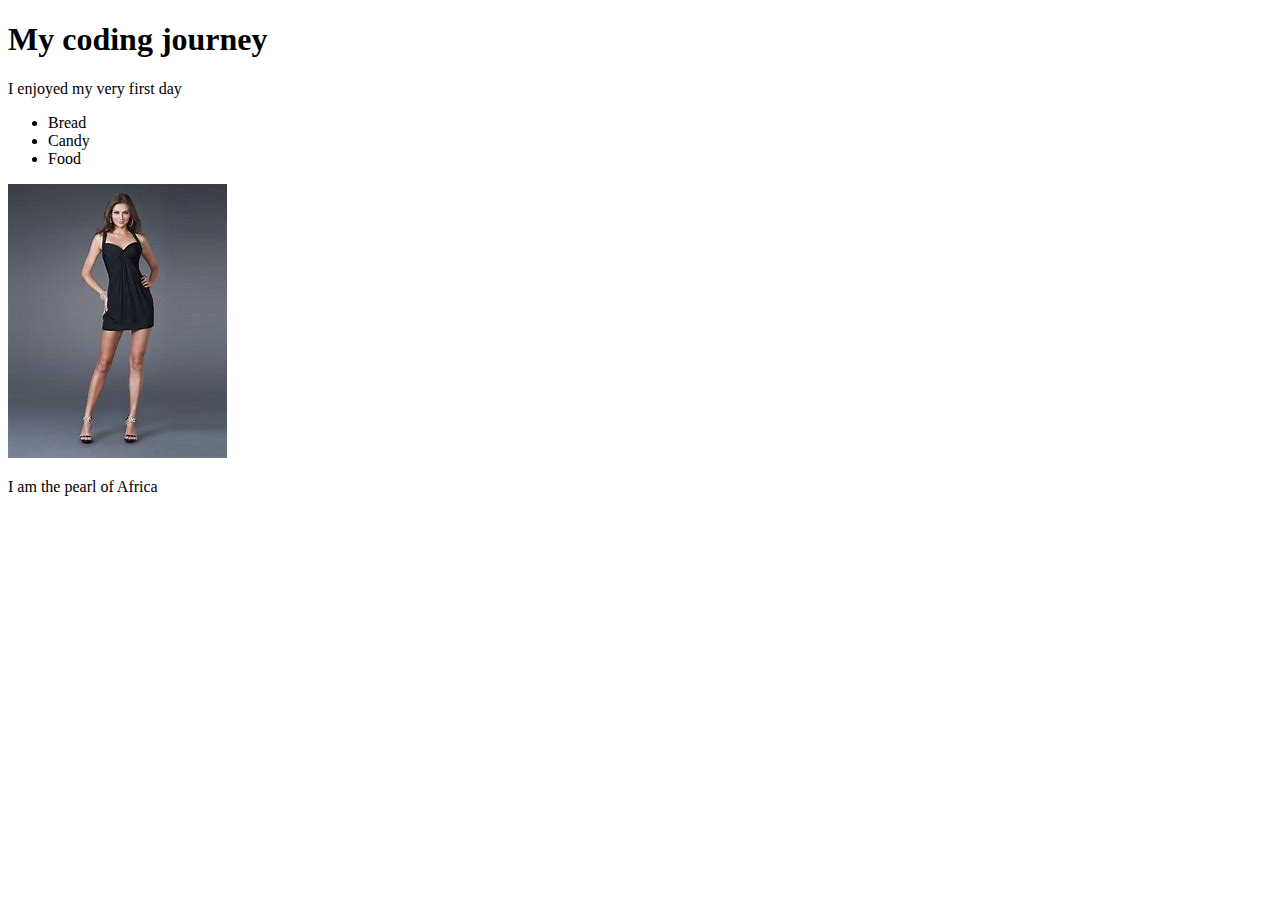
<file: index.html>
<!DOCTYPE html>
<html lang="en">
<head>
    <meta charset="UTF-8">
    <meta name="viewport" content="width=device-width, initial-scale=1.0">
    <title>WE ARE HERE</title>
<link rel="shortcut icon" href="icon.JPG.JPG" type="image/x-icon">
</head>
<body>
    <h1>My coding journey</h1>
    <p>I enjoyed my very first day</p>
    <ul>

<li>Bread</li>
<li>Candy</li>

<li>Food</li>
</li>
    </ul>
    <img src="[data-uri]"

    <br> <br>
    <p>I am the pearl of Africa</p>
    
</body>
</html>
</file>
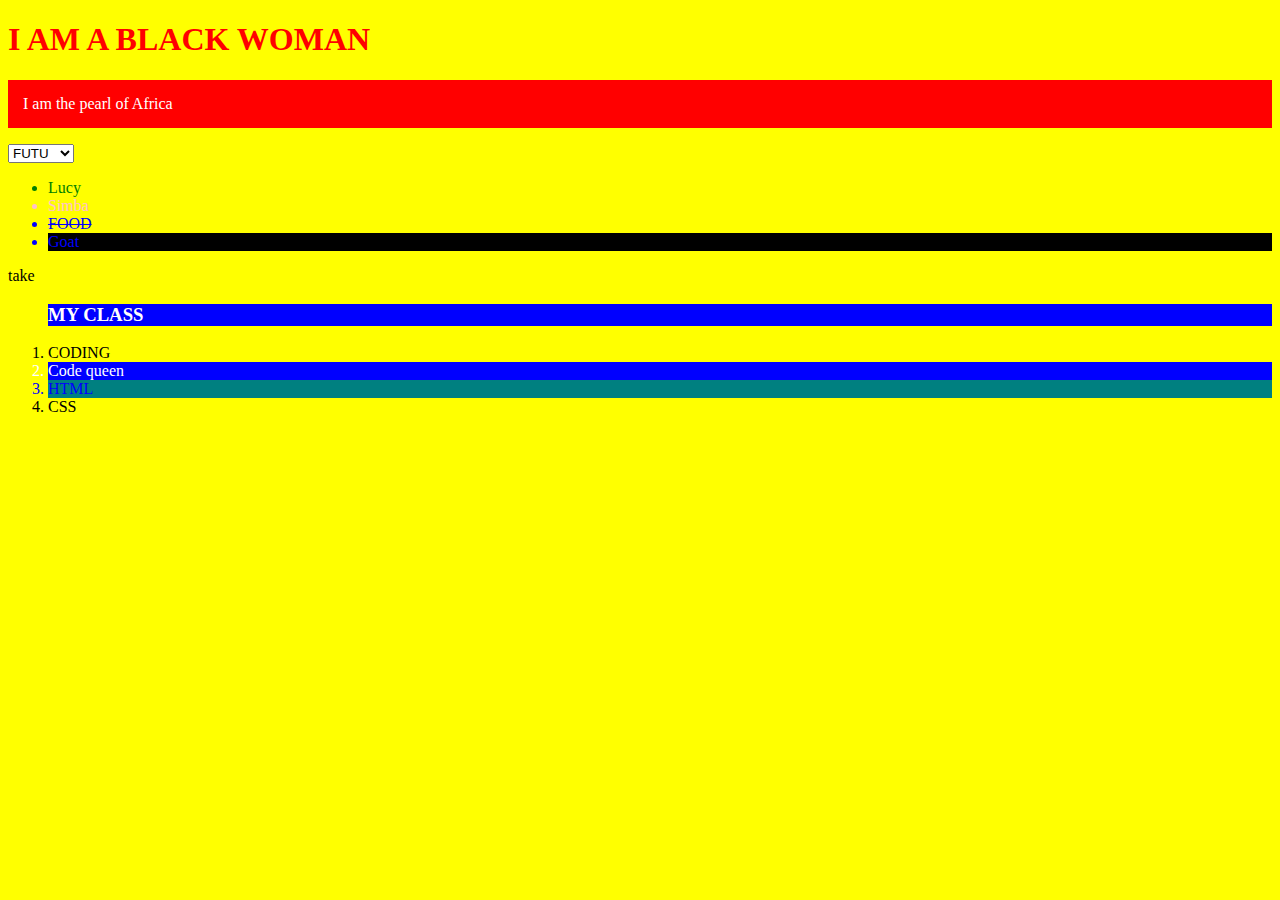
<file: country.html>
<!DOCTYPE html>
<html lang="en">
<head>
    <meta charset="UTF-8">
    <meta name="viewport" content="width=device-width, initial-scale=1.0">
    <title>I LOVE FOOD</title>
    <link rel="stylesheet" href="index.css">
    <link rel="stylesheet" href="index.css">
<link rel="icon" href="https://lh3.googleusercontent.com/a/ACg8ocKD6WatbHE4Fy_6xGhTJxY3VaRBQSi2ERDK0PHkgMkrW_7xhRLh=s358-c-no">
    
</head>
<body>
    <h1>I AM A BLACK WOMAN</h1>
    <p style="background-color: red; color: white; padding: 15px;">I am the pearl of Africa</p>

<select>
    <option value="">FUTU</option>
    <option value="">CAR</option>
    <option value="">PLANE</option>
</select>

<ul style="color: blue">
    <li style="color: green">Lucy</li>
    <li style="color: pink">Simba</li>
    <li style="text-decoration: line-through;">FOOD</li>
    <li style="background-color: black">Goat</li>
    
</ul>
<li>take</li>
<style>
    <
</style>
<ol>
    <h3 class="forest">MY CLASS</h3>
    <li>CODING</li>
    <li class="forest">Code queen</li>
    <li class="goat">HTML</li>
    <li>CSS</li>

</ol>
</body>
</html>
</file>
<file: index.css>
body{
    background-color: yellow;
}
h1{
    color: red;
}
.forest{
    background-color: blue;
    color: white;
}

.goat{
    background: teal;
    color: blue;
}
</file>
